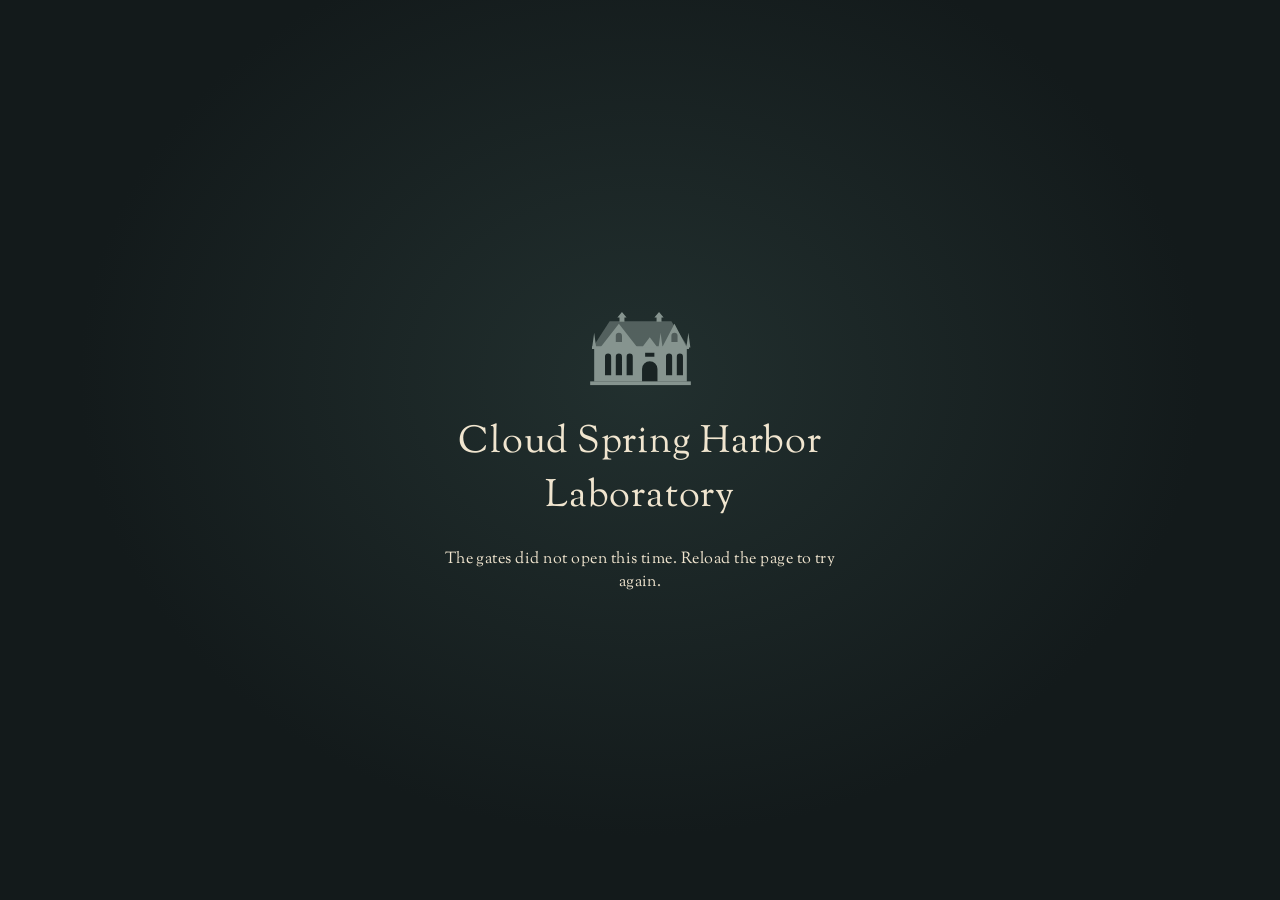
<file: index.html>
<!doctype html>
<!-- The school lives in site/. This page sends anyone who opens the project's root straight there. -->
<html lang="en">
<head>
<meta charset="utf-8">
<meta name="viewport" content="width=device-width, initial-scale=1">
<title>The School</title>
<meta name="description" content="A small island in the sky with a green on it, and round the green the buildings of a school.">
<meta http-equiv="refresh" content="0; url=site/">
<script>location.replace('site/' + location.search + location.hash);</script>
<style>body { margin: 0; background: #1b1410; color: #e8dcc8; font: 17px/1.5 Georgia, serif; display: grid; place-items: center; min-height: 100vh; } a { color: #f0c98a; }</style>
</head>
<body><p>The gates are open. <a href="site/">Take a walk.</a></p></body>
</html>
</file>
<file: site/src/ui.css>
/* The interface of Anna's House.
   Paper and walnut ink, set in Goudy (Sorts Mill Goudy, a revival of Frederic Goudy's
   1915 Oldstyle, of the Greenes' own years). Two ornaments only, both from the house:
   the ebony peg the Greenes set into every joint (here: keys, card corners), and the
   cloud lift, the stepped curve they cut into beams and rails (here: the one rule).
   The lantern is the house's mark. */

@font-face { font-family: 'Goudy House'; src: url(../assets/fonts/goudy-regular.woff2) format('woff2'); font-style: normal; font-weight: 400; font-display: swap; }
@font-face { font-family: 'Goudy House'; src: url(../assets/fonts/goudy-italic.woff2) format('woff2'); font-style: italic; font-weight: 400; font-display: swap; }
/* Faces for lettering painted on canvases (boards.js): chalk handwriting and a display face (assets/fonts, SIL Open Font Licence) */
@font-face { font-family: 'Caveat'; font-style: normal; font-weight: 600; src: url('../assets/fonts/caveat-600.woff2') format('woff2'); font-display: block; }
@font-face { font-family: 'Caveat'; font-style: normal; font-weight: 600; src: url('../assets/fonts/caveat-600-cyrillic.woff2') format('woff2'); font-display: block; unicode-range: U+0301, U+0400-045F, U+0490-0491, U+04B0-04B1, U+2116; }
@font-face { font-family: 'Fraunces'; font-style: italic; font-weight: 600; src: url('../assets/fonts/fraunces-600-italic.woff2') format('woff2'); font-display: block; }
@font-face { font-family: 'Fraunces'; font-style: normal; font-weight: 600; src: url('../assets/fonts/fraunces-600.woff2') format('woff2'); font-display: block; }
/* Sign-painters' faces (assets/fonts, SIL Open Font Licence; Special Elite is Apache 2.0) */

:root {
  --paper: #f0e5cf;          /* vellum */
  --paper-deep: #e4d5b8;     /* the same paper in shade */
  --ink: #2a1c13;            /* walnut ink; also the ebony of the pegs */
  --ink-soft: #5b4636;
  --teak: #7a4b2a;           /* stained redwood: rules and headings */
  --verdigris: #3d6151;      /* weathered copper: focus and "on" */
  --amber: #e2a647;          /* art glass with a lamp behind it */
  --night: #1e1610;          /* the room before the lamps are lit */
  --smoke: rgba(30, 21, 15, .74);
  --cream: #f6eddc;          /* lettering laid straight onto the scene */
  --serif: 'Goudy House', 'Iowan Old Style', 'Palatino Linotype', Palatino, 'Book Antiqua', Georgia, serif;
  --grain: url("data:image/svg+xml,%3Csvg xmlns='http://www.w3.org/2000/svg' width='180' height='180'%3E%3Cfilter id='n'%3E%3CfeTurbulence type='fractalNoise' baseFrequency='.85' numOctaves='2' stitchTiles='stitch'/%3E%3CfeColorMatrix values='0 0 0 0 .32 0 0 0 0 .22 0 0 0 0 .12 .14 0 0 0 0'/%3E%3C/filter%3E%3Crect width='100%25' height='100%25' filter='url(%23n)'/%3E%3C/svg%3E");
  --pegs: linear-gradient(var(--ink), var(--ink)) 9px 9px / 5px 5px no-repeat,
          linear-gradient(var(--ink), var(--ink)) calc(100% - 9px) 9px / 5px 5px no-repeat,
          linear-gradient(var(--ink), var(--ink)) 9px calc(100% - 9px) / 5px 5px no-repeat,
          linear-gradient(var(--ink), var(--ink)) calc(100% - 9px) calc(100% - 9px) / 5px 5px no-repeat;
  --lift: 0 1px 0 rgba(255, 255, 255, .5) inset, 0 2px 4px rgba(20, 12, 6, .25), 0 22px 48px -12px rgba(20, 12, 6, .6);
  --gutter: max(16px, env(safe-area-inset-left));
}

html, body { margin: 0; height: 100%; overflow: hidden; background: var(--night); color: var(--cream); font-family: var(--serif);
  -webkit-font-smoothing: antialiased; font-variant-numeric: oldstyle-nums; }
canvas { display: block; touch-action: none; opacity: 0; transition: opacity 1.4s ease; }
.ready canvas { opacity: 1; }
button { font: inherit; color: inherit; }
:focus-visible { outline: 2px solid var(--amber); outline-offset: 3px; }
[hidden] { display: none !important; }

/* Keys are drawn as the ebony pegs of the house: small, dark, slightly pillowed squares. */
kbd { display: inline-flex; align-items: center; justify-content: center; min-width: 1.6em; height: 1.6em; padding: .1em .32em 0; box-sizing: border-box;
  border-radius: 3px; background: var(--ink); color: var(--paper); font: inherit; font-size: .86em; line-height: 1; vertical-align: .02em;
  box-shadow: inset 0 1px 0 rgba(255, 240, 210, .22), inset 0 -2px 0 rgba(0, 0, 0, .45); }
kbd + kbd { margin-left: 3px; }
kbd, #prompt b { font-variant-numeric: lining-nums; }

/* ---- The threshold (loading) ---------------------------------------------------- */
/* The frame is the house's; the mark and the one colour are this place's own. */
#loading { --glow: #b2e8d3; --glow-rgb: 178, 232, 211; --unlit: #1a2424;
  position: fixed; inset: 0; z-index: 50; display: grid; place-items: center; padding: 24px;
  background: radial-gradient(ellipse at 50% 42%, #22302f 0%, #131a1b 62%); transition: opacity .9s ease; }
#loading.gone { opacity: 0; pointer-events: none; }
.threshold { display: flex; flex-direction: column; align-items: center; text-align: center; width: min(420px, 100%); }
.threshold .lamp { width: 62px; height: 87px; color: #86948f; filter: drop-shadow(0 0 0 rgba(var(--glow-rgb), 0)); transition: filter .6s ease; }
#loading.lit .lamp { filter: drop-shadow(0 0 18px rgba(var(--glow-rgb), .55)); }
.threshold .lamp .unlit { fill: var(--unlit); }
.threshold .lamp { width: 105px; } #welcome .mark, #social .mark { width: 44px; }      /* Snow Hall is wider than it is tall */
#glassFill { fill: var(--glow); transition: y .5s ease, height .5s ease; animation: flicker 3.2s ease-in-out infinite; }
@keyframes flicker { 0%, 100% { opacity: 1; } 40% { opacity: .82; } 55% { opacity: .95; } 70% { opacity: .86; } }
.threshold .name { margin: 22px 0 14px; font-size: clamp(28px, 6vw, 38px); letter-spacing: .02em; color: var(--paper); }
.threshold .rule { width: 220px; height: 11px; overflow: visible; }
.threshold .rule path { fill: none; stroke-width: 1.2; }
.threshold .rule .track { stroke: rgba(240, 229, 207, .14); }
.threshold .rule .fill { stroke: var(--glow); stroke-width: 1.8; stroke-dasharray: 100 100; stroke-dashoffset: 100; transition: stroke-dashoffset .6s ease; }
.threshold .lines { position: relative; height: 3.2em; width: 100%; margin-top: 22px; font-style: italic; font-size: 17px; line-height: 1.45; color: rgba(240, 229, 207, .82); }
.threshold .lines span { position: absolute; inset: 0; opacity: 0; animation: line 30s linear infinite; animation-delay: calc(var(--i) * 5s - .2s); }
@keyframes line { 0% { opacity: 0; } 2.5% { opacity: 1; } 14% { opacity: 1; } 16.6% { opacity: 0; } 100% { opacity: 0; } }
.threshold .count { margin: 10px 0 0; font-size: 13.5px; letter-spacing: .03em; color: rgba(240, 229, 207, .5); min-height: 1.4em; }
#loading.failed .lines, #loading.failed .rule { display: none; }
#loading.failed .count { color: var(--paper); font-size: 16px; }

/* ---- The invitation (welcome) ------------------------------------------------- */
#welcome { position: fixed; z-index: 10; left: clamp(16px, 5vw, 72px); bottom: clamp(16px, 7vh, 72px); width: min(410px, calc(100vw - 32px));
  opacity: 0; transform: translateY(10px); visibility: hidden; transition: opacity .9s ease, transform .9s ease, visibility 0s linear .9s; }
.ui-open #welcome { opacity: 1; transform: none; visibility: visible; transition: opacity .9s ease .1s, transform .9s ease .1s, visibility 0s; }
.ui-open .walking #welcome, .ui-card #welcome { opacity: 0; transform: translateY(6px); visibility: hidden; pointer-events: none; transition: opacity .5s ease, transform .5s ease, visibility 0s linear .5s; }
#welcome .card { position: relative; padding: 30px 34px 24px; color: var(--ink); border-radius: 2px;
  background: var(--pegs), var(--grain), linear-gradient(170deg, #f4ead6, var(--paper) 60%, #ebdfc6); box-shadow: var(--lift); }
#welcome .mark { display: block; width: 26px; height: 36px; color: var(--ink); margin-bottom: 14px; }
#welcome h1 { margin: 0; font-weight: 400; font-size: clamp(38px, 5.2vw, 52px); line-height: 1; letter-spacing: -.005em; }
#welcome .rule { display: block; width: 168px; height: 9px; margin: 14px 0 16px; color: var(--teak); }
#welcome .invite { margin: 0 0 22px; font-size: 17px; line-height: 1.55; max-width: 30em; }
#welcome .actions { display: flex; align-items: center; flex-wrap: wrap; gap: 10px 22px; }
#enter { font-size: 18px; letter-spacing: .02em; color: var(--paper); background: var(--ink); border: 0; border-radius: 2px; padding: 11px 28px 12px; cursor: pointer;
  box-shadow: inset 0 1px 0 rgba(255, 240, 210, .18), 0 1px 0 rgba(0, 0, 0, .2); transition: background .2s ease; }
#enter:hover { background: #46301f; }
#enter:focus-visible { outline-color: var(--verdigris); }
.link { background: none; border: 0; padding: 4px 0; cursor: pointer; color: var(--teak); font-size: 15.5px; text-decoration: underline; text-decoration-thickness: 1px;
  text-underline-offset: 4px; text-decoration-color: rgba(122, 75, 42, .45); }
.link:hover { text-decoration-color: currentColor; }
.link:focus-visible { outline-color: var(--verdigris); }
#welcome .teach { margin: 20px 0 0; padding-top: 14px; border-top: 1px solid rgba(122, 75, 42, .22); font-size: 14px; line-height: 1.5; color: var(--ink-soft);
  display: flex; flex-wrap: wrap; gap: 6px 16px; }
#welcome .teach span { white-space: nowrap; }
#welcome .teach kbd { margin-right: 1px; }
.touch #welcome .keys-teach, html:not(.touch) #welcome .touch-teach { display: none; }
#trickle { position: absolute; left: 34px; right: 34px; bottom: 0; height: 2px; background: linear-gradient(90deg, var(--amber) var(--p, 0%), transparent 0); opacity: 0; transition: opacity .6s ease; }
#trickle.on { opacity: .7; }

/* ---- In the house ------------------------------------------------------------- */
/* A dim corner under the caption, so cream letters hold over a sunlit lawn. */
#hud { position: fixed; z-index: 6; left: var(--gutter); bottom: max(14px, env(safe-area-inset-bottom)); pointer-events: none; opacity: 0; transition: opacity .6s ease;
  color: var(--cream); text-shadow: 0 1px 2px rgba(20, 12, 6, .8), 0 0 14px rgba(20, 12, 6, .55); }
#hud::before { content: ''; position: absolute; left: -60px; bottom: -40px; width: 420px; height: 170px; z-index: -1;
  background: radial-gradient(ellipse at 20% 80%, rgba(20, 13, 8, .5), transparent 65%); }
.walking #hud { opacity: 1; }
#room { font-size: 23px; line-height: 1.1; letter-spacing: .01em; min-height: 1.1em; }
#clock { font-size: 15px; font-style: italic; margin-top: 3px; opacity: .88; }

#dot { position: fixed; left: 50%; top: 50%; width: 4px; height: 4px; margin: -2px; border-radius: 50%; background: rgba(255, 248, 235, .8);
  box-shadow: 0 0 0 1px rgba(20, 12, 6, .35); opacity: 0; pointer-events: none; z-index: 6; }
.walking #dot { opacity: 1; }
.touch #dot { opacity: 0 !important; }

/* The E prompt: a small paper label, the kind pinned beside things in a collector's house. */
#prompt { position: fixed; z-index: 6; left: 50%; bottom: 23%; transform: translate(-50%, 4px); max-width: calc(100vw - 32px); box-sizing: border-box;
  padding: 7px 15px 8px 9px; border-radius: 2px; color: var(--ink); font-size: 16px; line-height: 1.3; letter-spacing: .005em;
  background: var(--grain), var(--paper); box-shadow: 0 1px 0 rgba(255, 255, 255, .45) inset, 0 6px 18px -4px rgba(20, 12, 6, .55);
  opacity: 0; transition: opacity .2s ease, transform .2s ease; pointer-events: none; white-space: nowrap; overflow: hidden; text-overflow: ellipsis; }
#prompt:not(:has(b)) { padding-left: 15px; }
#prompt.on { opacity: 1; transform: translate(-50%, 0); }
#prompt b { display: inline-flex; align-items: center; justify-content: center; min-width: 1.5em; height: 1.5em; margin-right: 10px; border-radius: 3px;
  background: var(--ink); color: var(--paper); font-weight: 400; font-size: .85em; vertical-align: .05em;
  box-shadow: inset 0 1px 0 rgba(255, 240, 210, .22), inset 0 -2px 0 rgba(0, 0, 0, .45); }
.touch #prompt b { display: none; }
.touch #prompt { padding-left: 15px; bottom: 30%; white-space: normal; text-align: center; }

/* Passing notes: lantern lit, now playing, eye height. */
#toast { position: fixed; z-index: 8; left: 50%; top: max(76px, 11vh); transform: translate(-50%, -6px); max-width: min(520px, calc(100vw - 32px)); box-sizing: border-box;
  padding: 8px 18px 9px; border-radius: 2px; color: var(--ink); background: var(--grain), var(--paper); font-size: 16px; line-height: 1.35; text-align: center;
  box-shadow: 0 1px 0 rgba(255, 255, 255, .45) inset, 0 8px 22px -6px rgba(20, 12, 6, .6); opacity: 0; pointer-events: none; transition: opacity .3s ease, transform .3s ease; }
#toast.on { opacity: 1; transform: translate(-50%, 0); }
#toast i { color: var(--teak); }

/* What is on the gramophone, beside the little player when there is one. */
#playing { position: fixed; z-index: 6; left: var(--gutter); bottom: 78px; max-width: min(360px, calc(100vw - 32px)); color: var(--cream); font-size: 14.5px; line-height: 1.35;
  text-shadow: 0 1px 2px rgba(20, 12, 6, .85), 0 0 12px rgba(20, 12, 6, .6); opacity: 0; transition: opacity .6s ease, bottom .4s ease; pointer-events: none; }
#playing.on { opacity: .95; }
#playing.over-card { bottom: 238px; white-space: nowrap; overflow: hidden; text-overflow: ellipsis; max-width: 360px; }
#playing i { opacity: .8; }
#record-card { bottom: 88px !important; outline: 6px solid var(--paper); outline-offset: 0; box-shadow: 0 1px 0 7px rgba(42, 28, 19, .25), 0 14px 30px -6px rgba(0, 0, 0, .6) !important; }
.touch #record-card { bottom: auto !important; top: calc(84px + env(safe-area-inset-top)) !important; }
.touch #playing.over-card { bottom: auto; top: calc(84px + 156px + env(safe-area-inset-top)); }

/* "H for help": a whisper in the corner that fades once you know it is there. */
#hint { position: fixed; z-index: 6; right: max(16px, env(safe-area-inset-right)); bottom: max(14px, env(safe-area-inset-bottom)); padding: 6px 8px;
  background: none; border: 0; cursor: pointer; color: var(--cream); font-size: 14.5px; text-shadow: 0 1px 2px rgba(20, 12, 6, .85), 0 0 12px rgba(20, 12, 6, .6);
  opacity: 0; visibility: hidden; transition: opacity 1.6s ease, visibility 0s linear 1.6s; }
.walking #hint { opacity: .9; visibility: visible; transition: opacity .6s ease; }
.walking #hint.faded { opacity: 0; visibility: hidden; transition: opacity 2.4s ease, visibility 0s linear 2.4s; }
#hint kbd { font-size: .85em; text-shadow: none; margin-right: 4px; }

/* Pointer given back (Esc): say how to take it up again. */
#looknote { position: fixed; z-index: 6; left: 50%; top: calc(50% + 22px); transform: translateX(-50%); padding: 6px 14px 7px; border-radius: 2px; color: var(--cream);
  background: var(--smoke); font-size: 15px; font-style: italic; white-space: nowrap; opacity: 0; transition: opacity .3s ease; pointer-events: none; }
#looknote.on { opacity: 1; }

/* ---- Cards: help, settings (and about, in about.js) ----------------------------------- */
.sheet { position: fixed; inset: 0; z-index: 30; display: none; place-items: center; padding: 16px; background: rgba(22, 15, 10, .5); }
.sheet.on { display: grid; animation: sheetIn .25s ease; }
@keyframes sheetIn { from { opacity: 0; } }
.sheet .paper { position: relative; box-sizing: border-box; width: min(720px, 100%); max-height: min(86vh, 860px); max-height: min(86dvh, 860px); overflow: auto;
  overscroll-behavior: contain; -webkit-overflow-scrolling: touch; scrollbar-width: thin; scrollbar-color: rgba(122, 75, 42, .45) transparent; padding: 28px 36px 26px; color: var(--ink); border-radius: 2px;
  background: var(--pegs), var(--grain), linear-gradient(170deg, #f4ead6, var(--paper) 60%, #ebdfc6); background-attachment: local, local, local; box-shadow: var(--lift);
  animation: paperIn .3s ease; }
@keyframes paperIn { from { transform: translateY(8px); } }
.sheet h2 { margin: 0; font-weight: 400; font-size: 30px; line-height: 1.1; }
.sheet .rule { display: block; width: 150px; height: 9px; margin: 12px 0 18px; color: var(--teak); }
.sheet .close { position: absolute; top: 14px; right: 16px; width: 40px; height: 40px; border: 0; background: none; cursor: pointer; color: var(--teak); font-size: 26px; line-height: 1; border-radius: 2px; }
.sheet .close:hover { color: var(--ink); }
.sheet :focus-visible { outline-color: var(--verdigris); }
.sheet h3 { margin: 0 0 8px; font-weight: 400; font-style: italic; font-size: 19px; color: var(--teak); }
.sheet .foot { display: flex; flex-wrap: wrap; align-items: center; gap: 8px 24px; margin-top: 22px; padding-top: 14px; border-top: 1px solid rgba(122, 75, 42, .22); font-size: 15px; }
.sheet .foot .note { color: var(--ink-soft); font-style: italic; margin-left: auto; }

#help .groups { display: grid; grid-template-columns: 1fr 1fr; gap: 22px 40px; }
#help dl { margin: 0; display: grid; grid-template-columns: max-content 1fr; gap: 7px 14px; align-items: baseline; font-size: 15.5px; line-height: 1.35; }
#help dt { white-space: nowrap; text-align: right; }
#help dd { margin: 0; }
#help dd small { color: var(--ink-soft); font-size: 13.5px; }
#help .more { margin: 18px 0 0; color: var(--ink-soft); font-size: 13.5px; line-height: 1.9; }
.touch #help .more { display: none; }
#help .touch-only, .touch #help .keys-only { display: none; }
.touch #help .touch-only { display: block; }

#settings .paper { width: min(500px, 100%); }
#settings .row { display: grid; grid-template-columns: 8.5em 1fr; gap: 6px 16px; align-items: center; padding: 12px 0; border-top: 1px solid rgba(122, 75, 42, .16); }
#settings .row:first-of-type { border-top: 0; }
#settings label, #settings .lbl { font-size: 16.5px; }
#settings .val { grid-column: 2; font-size: 14px; font-style: italic; color: var(--ink-soft); display: flex; align-items: center; justify-content: space-between; gap: 12px; }
#settings .val .link { font-style: normal; font-size: 14px; }
#settings .pair { display: flex; align-items: center; gap: 14px; }
#settings select { font: inherit; font-size: 15px; color: var(--ink); background: var(--paper-deep); border: 1px solid rgba(122, 75, 42, .4); border-radius: 2px; padding: 5px 8px; }
/* Sliders: a teak rail with an ebony peg to push along it */
#settings input[type=range] { -webkit-appearance: none; appearance: none; width: 100%; height: 28px; background: transparent; margin: 0; cursor: pointer; }
#settings input[type=range]::-webkit-slider-runnable-track { height: 3px; background: linear-gradient(90deg, var(--teak) var(--fill, 50%), rgba(122, 75, 42, .25) 0); border-radius: 2px; }
#settings input[type=range]::-moz-range-track { height: 3px; background: rgba(122, 75, 42, .25); border-radius: 2px; }
#settings input[type=range]::-moz-range-progress { height: 3px; background: var(--teak); }
#settings input[type=range]::-webkit-slider-thumb { -webkit-appearance: none; width: 16px; height: 16px; margin-top: -6.5px; border-radius: 3px; background: var(--ink);
  box-shadow: inset 0 1px 0 rgba(255, 240, 210, .25), inset 0 -2px 0 rgba(0, 0, 0, .45), 0 1px 2px rgba(0, 0, 0, .3); }
#settings input[type=range]::-moz-range-thumb { width: 16px; height: 16px; border: 0; border-radius: 3px; background: var(--ink); }
#settings input[type=range]:focus-visible { outline-offset: 2px; }
#settings input[type=range]:disabled { opacity: .4; }
/* An on/off switch, like a brass light switch plate: the peg slides across */
.switch { position: relative; width: 46px; height: 24px; flex: none; -webkit-appearance: none; appearance: none; margin: 0; cursor: pointer; border-radius: 2px;
  background: rgba(122, 75, 42, .22); border: 1px solid rgba(122, 75, 42, .4); transition: background .2s ease; }
.switch::after { content: ''; position: absolute; top: 3px; left: 3px; width: 16px; height: 16px; border-radius: 3px; background: var(--ink-soft); transition: transform .2s ease, background .2s ease;
  box-shadow: inset 0 1px 0 rgba(255, 240, 210, .25), inset 0 -2px 0 rgba(0, 0, 0, .35); }
.switch:checked { background: var(--verdigris); border-color: var(--verdigris); }
.switch:checked::after { transform: translateX(22px); background: var(--paper); }

/* ---- Touch: a faint pad for the left thumb, three pegs for the right ------------------ */
#touch { display: none; }
.touch.ui-open .walking #touch { display: block; }
#pad { position: fixed; z-index: 7; left: calc(var(--gutter) + 18px); bottom: calc(max(14px, env(safe-area-inset-bottom)) + 40px); width: 116px; height: 116px; border-radius: 50%;
  border: 1.5px solid rgba(246, 237, 220, .38); background: radial-gradient(circle, rgba(30, 21, 15, .18), rgba(30, 21, 15, .05) 70%); pointer-events: none; }
#pad::before { content: ''; position: absolute; inset: 50% auto auto 50%; width: 1px; height: 1px; }
#pad i { position: absolute; left: 50%; top: 50%; width: 42px; height: 42px; margin: -21px; border-radius: 50%; background: rgba(246, 237, 220, .3); border: 1.5px solid rgba(246, 237, 220, .55); }
#pad span { position: absolute; left: 0; right: 0; top: calc(100% + 6px); text-align: center; font-size: 13px; font-style: italic; color: var(--cream); opacity: .7;
  text-shadow: 0 1px 2px rgba(20, 12, 6, .85); }
#tbtns { position: fixed; z-index: 7; right: max(16px, env(safe-area-inset-right)); bottom: calc(max(14px, env(safe-area-inset-bottom)) + 34px); display: grid;
  grid-template-columns: auto auto; grid-template-areas: ". lamp" "jump use"; gap: 12px; align-items: end; }
#tbtns button { width: 54px; height: 54px; border-radius: 50%; border: 1.5px solid rgba(246, 237, 220, .55); background: var(--smoke); color: var(--cream); font-size: 14px; padding: 0;
  touch-action: manipulation; -webkit-tap-highlight-color: transparent; -webkit-user-select: none; user-select: none; }
#tbtns button:active, #tbtns button.down { background: rgba(70, 48, 31, .9); }
#tbtns .use { grid-area: use; width: 74px; height: 74px; font-size: 17px; }
#tbtns .use.ready { border-color: var(--amber); box-shadow: 0 0 0 3px rgba(226, 166, 71, .3); }
#tbtns .jump { grid-area: jump; } #tbtns .lamp { grid-area: lamp; justify-self: end; }
#tbtns .lamp.lit { border-color: var(--amber); color: var(--amber); }
.touch #hint { bottom: auto; top: max(12px, env(safe-area-inset-top)); width: 40px; height: 40px; padding: 0; border-radius: 50%; border: 1.5px solid rgba(246, 237, 220, .55);
  background: var(--smoke); font-size: 19px; text-shadow: none; }
.touch .walking #hint.faded { opacity: .9; visibility: visible; }
.touch #hud { bottom: auto; top: max(12px, env(safe-area-inset-top)); }
.touch #hud::before { bottom: auto; top: -50px; background: radial-gradient(ellipse at 20% 30%, rgba(20, 13, 8, .45), transparent 65%); }
.touch #toast { top: max(70px, 12vh); }

/* ---- The picture for links shared elsewhere (?card) ------------------------------- */
#social { display: none; }
.ui-card #social { display: grid; position: fixed; inset: 0; z-index: 40; place-items: start center; padding-top: 30px; text-align: center;
  background: radial-gradient(ellipse 52% 46% at 50% 18%, rgba(20, 13, 8, .5), rgba(20, 13, 8, 0) 100%); }
#social .mark { width: 36px; height: 50px; color: var(--paper); filter: drop-shadow(0 2px 6px rgba(0, 0, 0, .5)); }
#social h2 { margin: 6px 0 4px; font-weight: 400; font-size: 88px; line-height: 1; color: var(--paper); text-shadow: 0 2px 22px rgba(20, 12, 6, .7); }
#social .rule { width: 260px; height: 12px; color: var(--amber); }
#social p { position: fixed; left: 0; right: 0; bottom: 30px; margin: 0; font-size: 28px; font-style: italic; color: var(--cream); text-shadow: 0 1px 12px rgba(20, 12, 6, .9); }
.ui-card #hud, .ui-card #hint, .ui-card #dot { display: none; }

/* ---- Phones ------------------------------------------------------------------- */
@media (max-width: 560px) {
  #welcome { left: 0; right: 0; bottom: 0; width: auto; }
  #welcome .card { padding: 24px max(22px, env(safe-area-inset-left)) calc(20px + env(safe-area-inset-bottom)); box-shadow: 0 -10px 40px -10px rgba(20, 12, 6, .6); }
  #welcome .mark { position: absolute; right: 26px; top: 26px; margin: 0; }
  #welcome .invite { font-size: 16px; margin-bottom: 18px; }
  #welcome .teach { margin-top: 16px; }
  .sheet { padding: 0; place-items: end stretch; }
  .sheet .paper { width: 100%; max-height: 92dvh; padding: 24px 22px calc(22px + env(safe-area-inset-bottom)); }
  #help .groups { grid-template-columns: 1fr; gap: 18px; }
  #settings .row { grid-template-columns: 1fr; }
  #settings .val { grid-column: 1; }
  #room { font-size: 20px; }
}
@media (max-height: 500px) and (orientation: landscape) {
  #welcome { bottom: 10px; }
  #welcome .card { padding: 18px 24px 16px; }
  #welcome .mark, #welcome .teach { display: none; }
  #welcome h1 { font-size: 34px; }
  #welcome .rule { margin: 8px 0 10px; }
  #welcome .invite { font-size: 15px; margin-bottom: 14px; }
}

@media (prefers-reduced-motion: reduce) {
  *, *::before, *::after { transition-duration: .01ms !important; animation-duration: .01ms !important; animation-iteration-count: 1 !important; }
  .threshold .lines span { animation: none; }
  .threshold .lines span:first-child { opacity: 1; }
  #glassFill { animation: none; }
}
@media (forced-colors: active) {
  #welcome .card, .sheet .paper, #prompt, #toast { border: 1px solid CanvasText; }
}

/* ---- The visitors' book: the guest book card (guestbook.js; styles as at the house) ---------------------------------- */
#guestbook .paper { width: min(640px, 100%); }
#guestbook .gb-lede, #guestbook .gb-shut p { margin: 0 0 16px; font-size: 16.5px; line-height: 1.5; }
#guestbook section + section { margin-top: 22px; padding-top: 16px; border-top: 1px solid rgba(122, 75, 42, .22); }
#guestbook label { display: block; margin: 10px 0 4px; font-size: 15.5px; }
#guestbook label small { color: var(--ink-soft); font-style: italic; font-size: 13.5px; }
#guestbook input[type=text], #guestbook textarea { box-sizing: border-box; width: 100%; font: inherit; font-size: 16px; line-height: 1.45; color: var(--ink);
  background: rgba(255, 252, 244, .55); border: 1px solid rgba(122, 75, 42, .4); border-radius: 2px; padding: 7px 10px; }
#guestbook textarea { resize: vertical; min-height: 6.2em; }
#guestbook input[type=text]:focus-visible, #guestbook textarea:focus-visible { outline: 2px solid var(--verdigris); outline-offset: 1px; background: rgba(255, 252, 244, .85); }
#guestbook .gb-hp { position: absolute; left: -9999px; width: 1px; height: 1px; overflow: hidden; }
#guestbook .gb-row { display: flex; align-items: center; justify-content: space-between; gap: 12px; margin-top: 10px; }
#guestbook .gb-count { font-size: 13.5px; font-style: italic; color: var(--ink-soft); }
#guestbook .gb-post { font-size: 16.5px; letter-spacing: .02em; color: var(--paper); background: var(--ink); border: 0; border-radius: 2px; padding: 8px 24px 9px; cursor: pointer;
  box-shadow: inset 0 1px 0 rgba(255, 240, 210, .18), 0 1px 0 rgba(0, 0, 0, .2); }
#guestbook .gb-post:hover { background: #46301f; }
#guestbook .gb-post:disabled { opacity: .55; cursor: default; }
#guestbook .gb-msg { min-height: 1.3em; margin: 8px 0 0; font-size: 14.5px; font-style: italic; color: var(--teak); }
#guestbook .gb-msg:empty { min-height: 0; margin: 0; }
#guestbook .gb-thanks p { margin: 4px 0 6px; font-size: 17px; font-style: italic; }
#guestbook .gb-fine { margin: 12px 0 0; font-size: 13.5px; line-height: 1.5; color: var(--ink-soft); }
#guestbook .gb-list { list-style: none; margin: 4px 0 0; padding: 0; display: grid; gap: 14px; }
/* Each note a small card, written by hand on ruled paper and pinned up a little crooked */
#guestbook .gb-note { position: relative; padding: 12px 16px 10px; transform: rotate(var(--tilt, 0deg)); border-radius: 1px;
  background: repeating-linear-gradient(transparent 0 25px, rgba(61, 97, 81, .16) 25px 26px) 0 9px / 100% 26px, #fbf5e7;
  box-shadow: 0 1px 2px rgba(20, 12, 6, .18), 0 6px 14px -8px rgba(20, 12, 6, .35); }
#guestbook .gb-note:nth-child(3n+2) { background-color: #f7efe0; }
#guestbook .gb-note:nth-child(3n) { background-color: #f9f2e3; }
#guestbook .gb-text { margin: 0; white-space: pre-wrap; overflow-wrap: anywhere; font-style: italic; font-size: 17px; line-height: 26px; color: #2d2a4a; }
#guestbook .gb-by { display: flex; flex-wrap: wrap; justify-content: space-between; gap: 2px 14px; margin: 6px 0 0; font-size: 14px; color: var(--ink-soft); }
#guestbook .gb-name::before { content: '— '; }
#guestbook .gb-date { font-style: italic; }
#guestbook .gb-mine { outline: 1px dashed rgba(122, 75, 42, .45); outline-offset: -5px; }
#guestbook .gb-mine .gb-date { color: var(--teak); }
#guestbook .gb-empty { font-style: italic; color: var(--ink-soft); font-size: 15.5px; }
#guestbook .gb-pager { display: flex; align-items: center; justify-content: space-between; margin-top: 16px; font-size: 14px; color: var(--ink-soft); }
#guestbook .gb-pager .link:disabled { visibility: hidden; }
@media (max-width: 560px) { #guestbook .gb-note { transform: none; } }
@media (forced-colors: active) { #guestbook .gb-note { border: 1px solid CanvasText; } }
#guestbook .gb-from { margin: 4px 0 0; font-size: 13px; font-style: italic; color: var(--verdigris); }
#guestbook .gb-whole { margin: 14px 0 0; font-size: 13.5px; font-style: italic; color: var(--ink-soft); text-align: center; }
#guestbook .gb-whole a { color: var(--teak); text-underline-offset: 3px; }
#guestbook .gb-report { margin: 2px 0 0; text-align: right; font-size: 12.5px; color: var(--ink-soft); font-style: italic; }
#guestbook .gb-report .link { font-size: 12.5px; padding: 2px 0; color: var(--ink-soft); text-decoration-color: rgba(91, 70, 54, .35); }

/* ?shot: test pictures from above, without the invitation */
.shot #welcome { display: none !important; }
</file>
